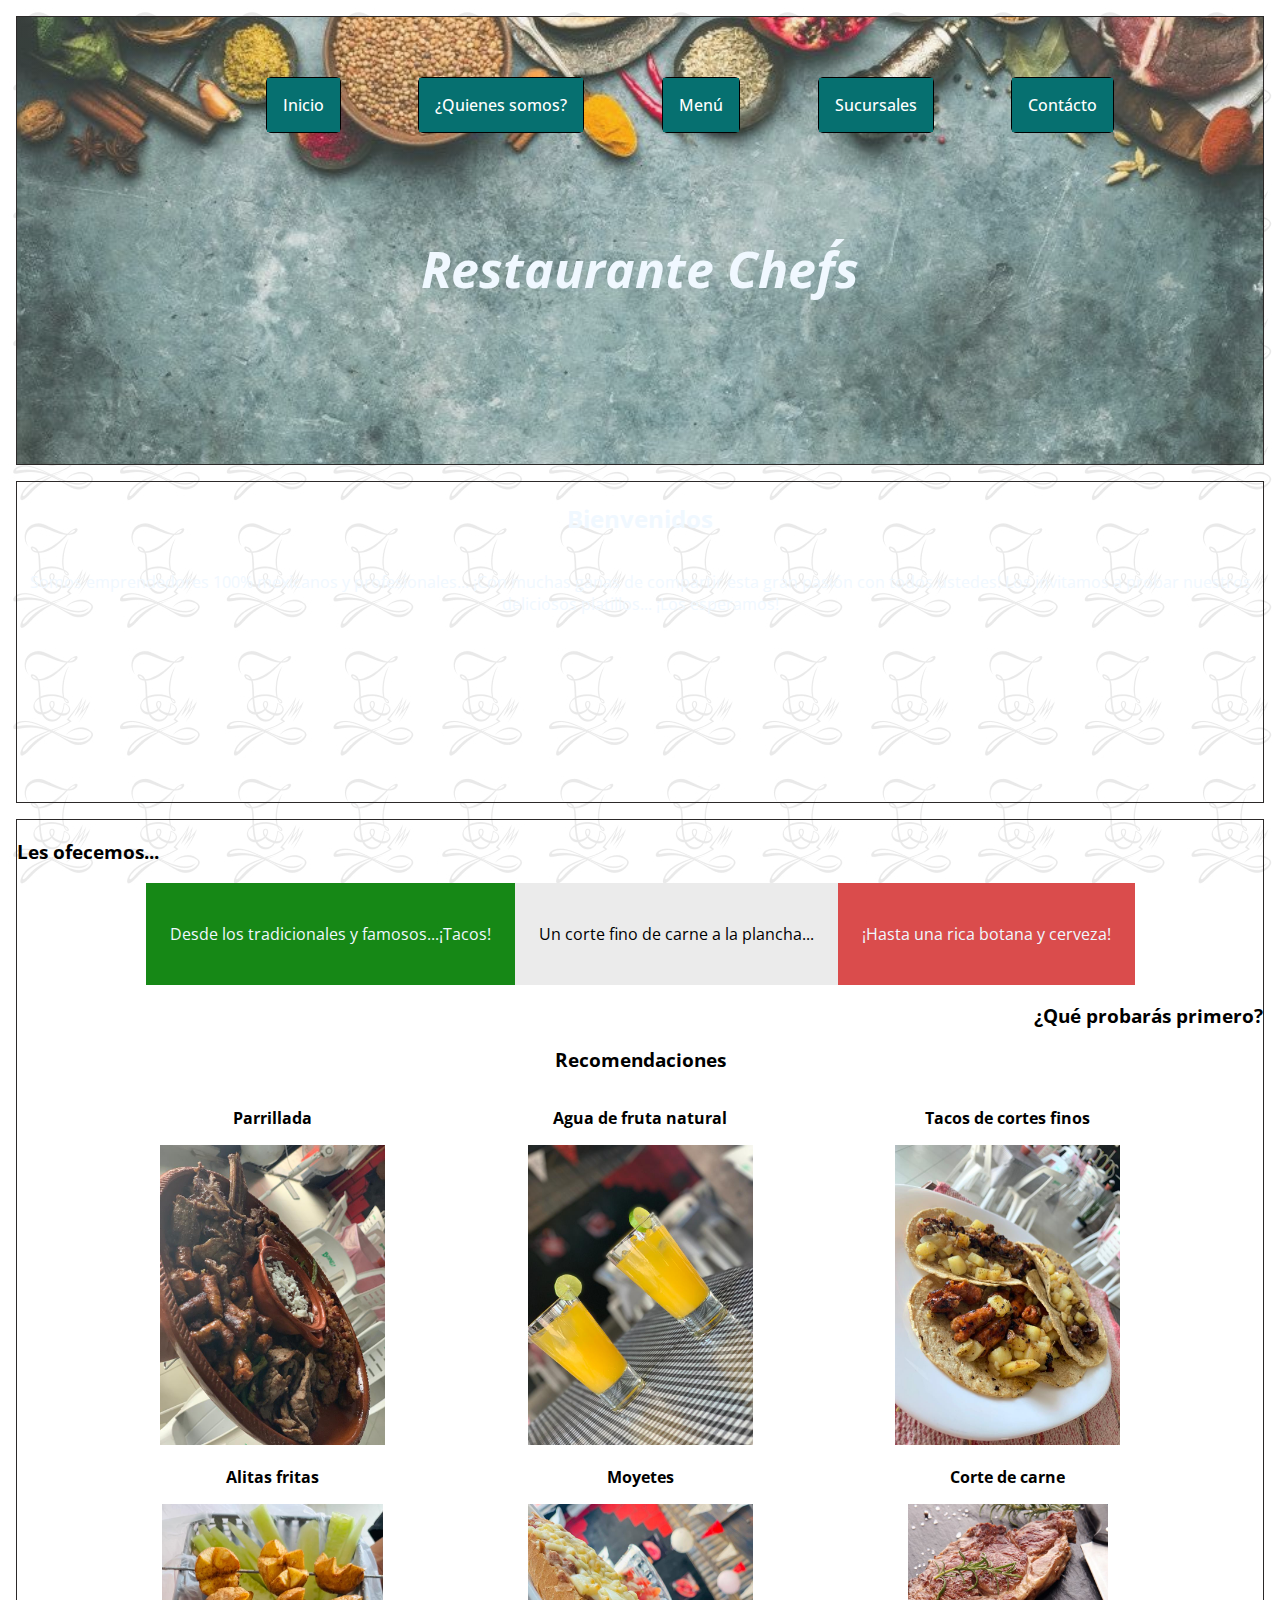
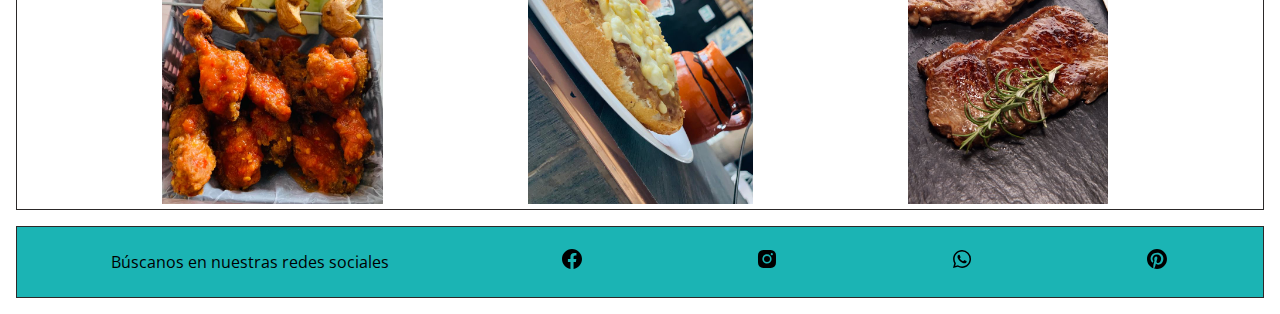
<file: index.html>
<!DOCTYPE html>
<html lang="en">
<head>
    <meta charset="UTF-8">
    <meta http-equiv="X-UA-Compatible" content="IE=edge">
    <meta name="viewport" content="width=device-width, initial-scale=1.0">
    <link rel="shortcut icon" href="Imagenes/logo-1-copia.png">
    <link rel="stylesheet" href="./styles/estilos.css"/>
    <link rel="preconnect" href="https://fonts.googleapis.com">
    <link rel="preconnect" href="https://fonts.gstatic.com" crossorigin>
    <link href="https://fonts.googleapis.com/css2?family=Open+Sans&display=swap" rel="stylesheet">
    <title>Restaurante Chef's</title>
</head>
<body>
    <div class="grid__container">
        <header class="cabeza fondo__header">
            <nav>
                <div class="estilo__nav position__nav">
                            <div class="menu">
                                <a href="index.html">Inicio</a>
                            </div>
                            <div class="menu">
                                <a href="./pages/quienes-somos.html">¿Quienes somos?</a>
                            </div>
                            <div class="menu">
                                <a href="./pages/menu.html">Menú</a>
                            </div>
                            <div class="menu">
                                <a href="./pages/sucursales.html">Sucursales</a>
                            </div>
                            <div class="menu"> 
                                <a href="./pages/contácto.html">Contácto</a>
                            </div>
                </div>
            </nav>
        <h1 class="estilo__titulo">Restaurante Chef´s</h1>
        </header>
        
            <section class="grid__bienvenidos bienvenidos animacion__bienvenidos">

                <div class="estilo__bienvenidos">
                    <h2>Bienvenidos</h2>
        
                    <p>Somos emprendedores 100% mexicanos y profesionales... ¡Con muchas ganas de compartir 
                    esta gran pasión con todos ustedes!
                    Los invitamos a probar nuestros deliciosos platillos... ¡Los esperamos!</p>
                </div>
                
            </section>

        <main class="contenido">
        
            <section>
        
                <h3> Les ofecemos...</h3>
               
                <table class="bandera">
                  <div class="bandera__flex">  
                        <div class="bandera__verde">
                            <p>Desde los tradicionales y famosos...¡Tacos!</p>
                        </div>
                        <div class="bandera__blanco  color__blanco">
                            <p>Un corte fino de carne a la plancha...</p>
                        </div>
                        <div class="bandera__rojo">
                            <p>¡Hasta una rica botana y cerveza!</p>
                    </div>
                </table>
        
                <h3 class="indicadores__bandera">¿Qué probarás primero?</h3>
        
            </section>
        
            <h3 class="estilo__recomendaciones">
                Recomendaciones
            </h3>
        
            <section class="grid">
                
                <div>
                        <p>Parrillada</p>
                        <img src="imagenes/parrillada.jpeg"/>
                </div>
        
                <div>
                        <p>Agua de fruta natural</p>
                        <img src="imagenes/agua-fruta.jpeg"/>
                </div>
                <div>
                        <p>Tacos de cortes finos</p>
                        <img src="imagenes/tacos.jpeg"/>
                </div>
                <div>
                        <p>Alitas fritas</p>
                        <img src="imagenes/alitas.jpeg"/>
                </div>
                <div>
                        <p>Moyetes</p>
                        <img src="imagenes/moyetes.jpeg">
                </div>
                <div>
                        <p>Corte de carne</p>
                        <img src="imagenes/Corte.jpg">
                </div>
        
            </section>
        
        </main>
        
        <footer class="pie">
            <div class="estilo__footer">

                <div>
                    <p>Búscanos en nuestras redes sociales</p>
                </div>
                <div>
                    <img src="imagenes/Icono-facebook.svg">
                </div>
                <div>
                    <img src="imagenes/icono-instragram.svg">
                </div>
                <div>
                    <img src="imagenes/icono-whatsapp.svg">
                </div>
                <div>
                <img src="imagenes/icono-pinterest.svg">
                </div>
    
                </div>
        </footer>
    </div>
    
</body>
</html>
</file>
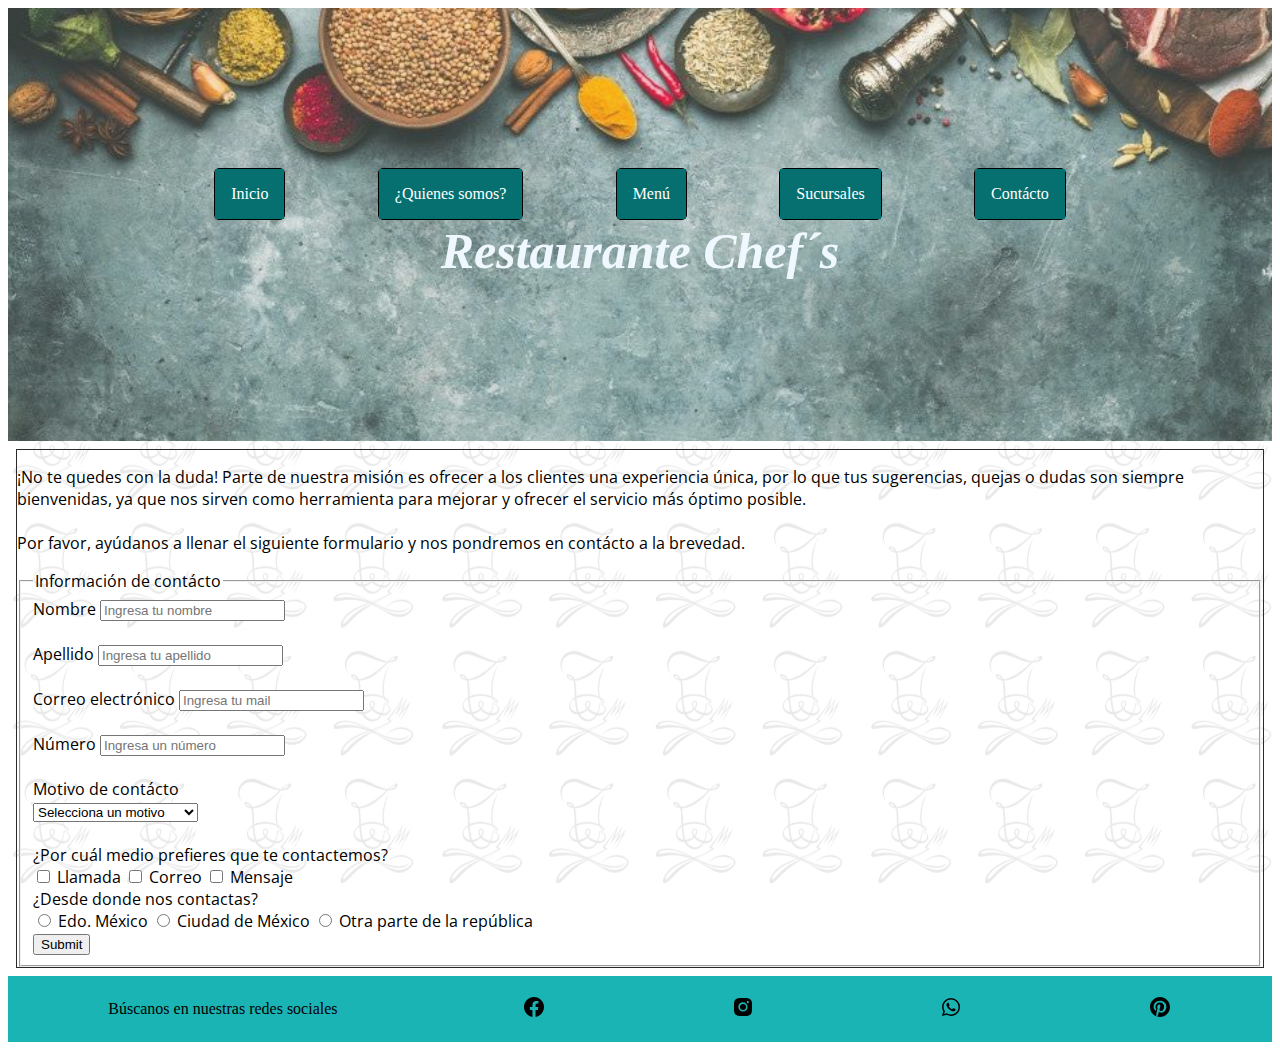
<file: pages/contácto.html>
<!DOCTYPE html>
<html lang="en">
<head>
    <meta charset="UTF-8">
    <meta http-equiv="X-UA-Compatible" content="IE=edge">
    <meta name="viewport" content="width=device-width, initial-scale=1.0">
    <title>Restaurante Chef´s</title>
    <link rel="Shortcut Icon" href="../imagenes/logo-1-copia.png">
    <link rel="stylesheet" href="../styles/estilos.css">
    <link rel="preconnect" href="https://fonts.googleapis.com">
    <link rel="preconnect" href="https://fonts.gstatic.com" crossorigin>
    <link href="https://fonts.googleapis.com/css2?family=Open+Sans&display=swap" rel="stylesheet">
    
</head>
<body class="fondopag">

    <header class="cabeza fondo__header">
           
        <nav>
            <div class="estilo__nav">
                        <div class="menu">
                            <a href="../index.html">Inicio</a>
                        </div>
                        <div class="menu">
                            <a href="../pages/quienes-somos.html">¿Quienes somos?</a>
                        </div>
                        <div class="menu">
                            <a href="../pages/menu.html">Menú</a>
                        </div>
                        <div class="menu">
                            <a href="../pages/sucursales.html">Sucursales</a>
                        </div>
                        <div class="menu"> 
                            <a href="../pages/contácto.html">Contácto</a>
                        </div>
            </div>
        </nav>
    <h1 class="estilo__titulo">Restaurante Chef´s</h1>



</header>

    <main>
        <div class="grid__container">

    
            <section>
                <p>
                    ¡No te quedes con la duda! Parte de nuestra misión es ofrecer a los clientes una experiencia
                    única, por lo que tus sugerencias, quejas o dudas son siempre bienvenidas, ya que nos sirven como
                    herramienta para mejorar y ofrecer el servicio más óptimo posible.
                    <br>
                    <br>
                    Por favor, ayúdanos a llenar el siguiente formulario y nos pondremos en contácto
                    a la brevedad.
                </p>
            
                <form action="">
                    <fieldset>
                        <legend> Información de contácto</legend>
                        <label for="Nombre">Nombre</label>
                        <input type="text" name="Nombre" id="Nombre" placeholder="Ingresa tu nombre" required>
                        <!-- Solo por ahora después lo sacamos-->
                        <br>
                        <br>
                        <label for="Apellido"> Apellido </label>
                        <input type="text" name="Apellido" id="Apellido" placeholder="Ingresa tu apellido" required>
                        <br>
                        <br>
                        <label for="Correo"> Correo electrónico </label>
                        <input type="email" name="Correo" id="Correo" placeholder="Ingresa tu mail" required>
                        <br>
                        <br>
                        <label for="Número"> Número </label>
                        <input type="Número" name="num" id="Número" placeholder="Ingresa un número" required>
                        <br>
                        <br>
                        <!-- Menú desplegable-->
                        <label for="Motivo de contácto"> Motivo de contácto</label>
                        <br>
                        <select name="Motivo de contácto" id="talle">
                            <option value=""> Selecciona un motivo</option>
                            <option value="Quejas"> Quejas</option>
                            <option value="Sugerencias"> Sugerencias</option>
                            <option value="Cotización para eventos"> Cotización para eventos</option>
                        </select>
                        <br>
                        <br>
                
                        <!-- Checkbox-->
                        <div> ¿Por cuál medio prefieres que te contactemos?</div>
                        <input type="Checkbox" name="cbox1"> Llamada
                        <input type="Checkbox" name="cbox2"> Correo
                        <input type="Checkbox" name="cbox3"> Mensaje
                
                        <br>
                        <label for="¿Desde donde nos contactas?"> ¿Desde donde nos contactas?</label>
                        <br>
                        <input type="radio" name="Edo. México"> Edo. México
                        <input type="radio" name="Ciudad de México"> Ciudad de México
                        <input type="radio" name="Otra parte de la república"> Otra parte de la república
                        <br>
                
                        <input type="submit">
                
                    </fieldset>
                </form>

            </section>
        </div>

    </main>

    <footer>
        <div class="estilo__footer">

        <div>
            <p>Búscanos en nuestras redes sociales</p>
        </div>
        <div>
            <img src="../imagenes/Icono-facebook.svg">
        </div>
        <div>
            <img src="../imagenes/icono-instragram.svg">
        </div>
        <div>
            <img src="../imagenes/icono-whatsapp.svg">
        </div>
        <div>
        <img src="../imagenes/icono-pinterest.svg">
        </div>
        
        </div>
    </footer>
    
</body>
</html>
</file>
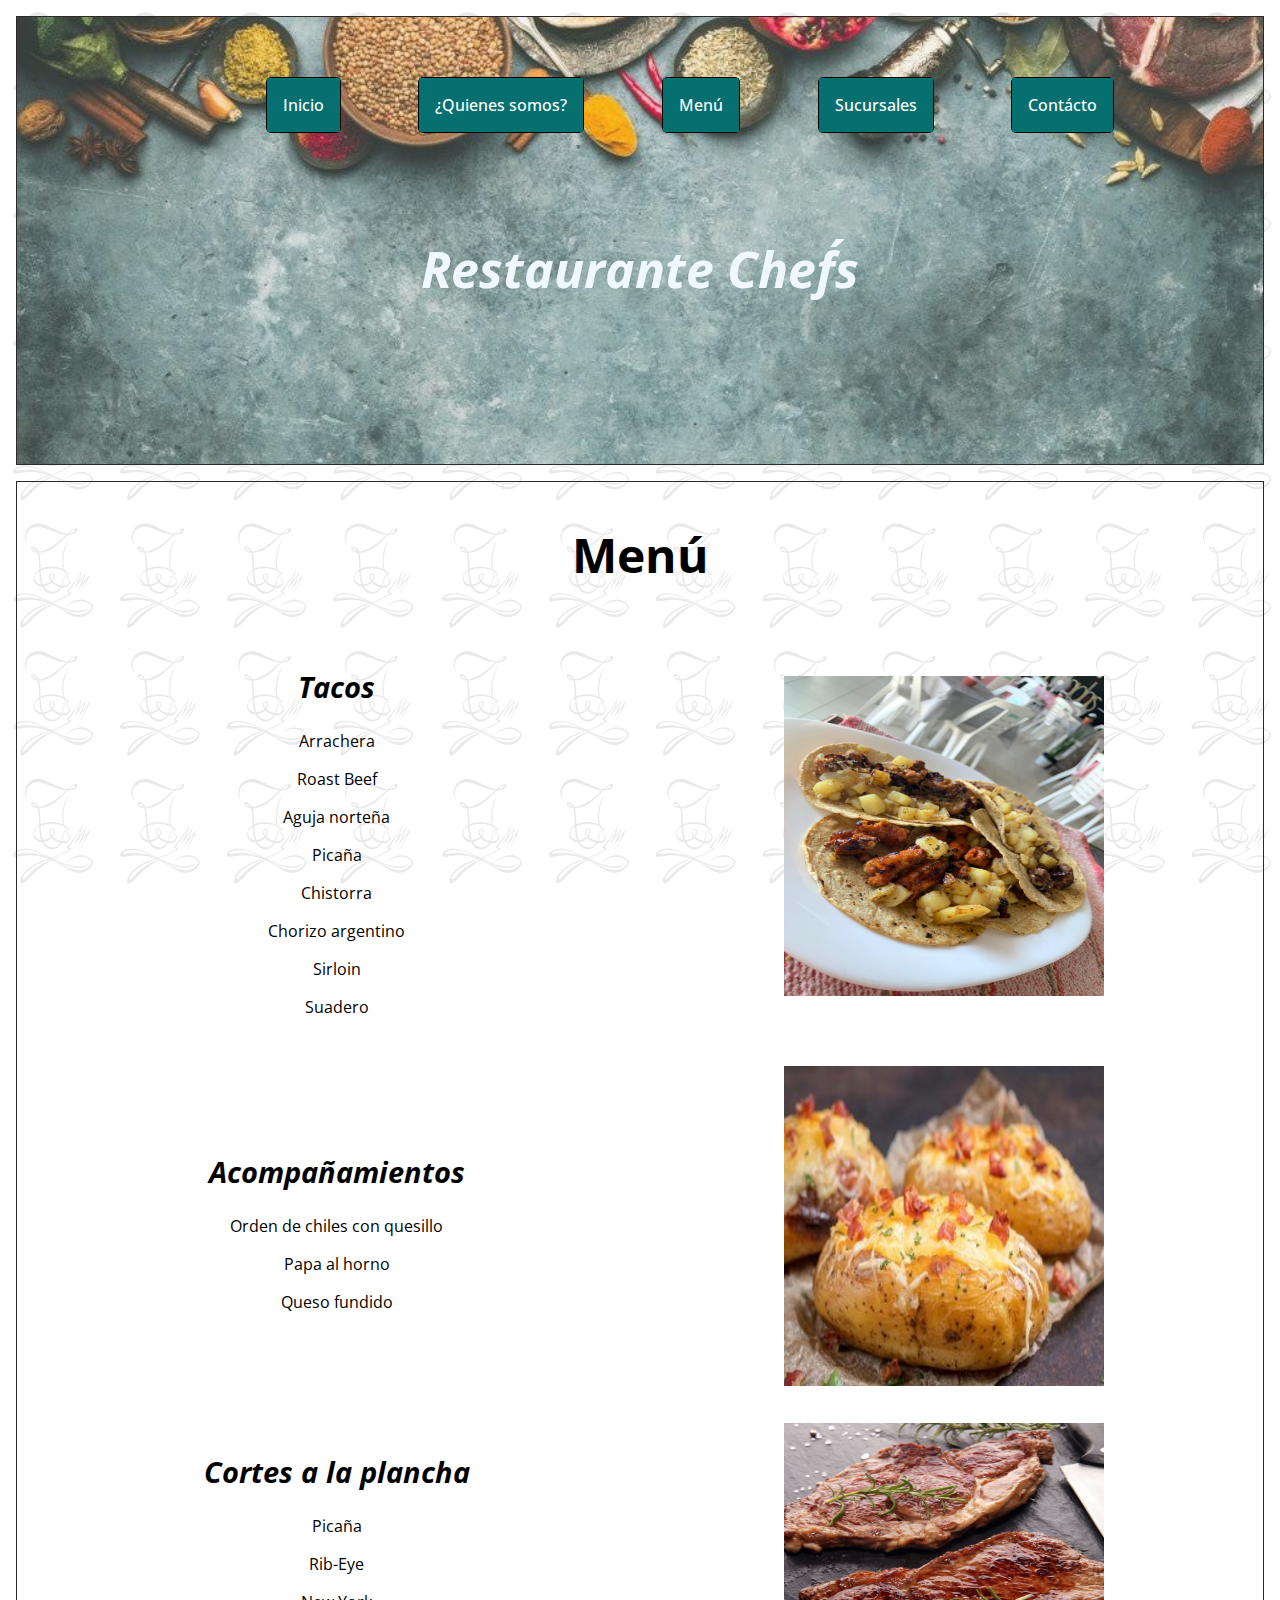
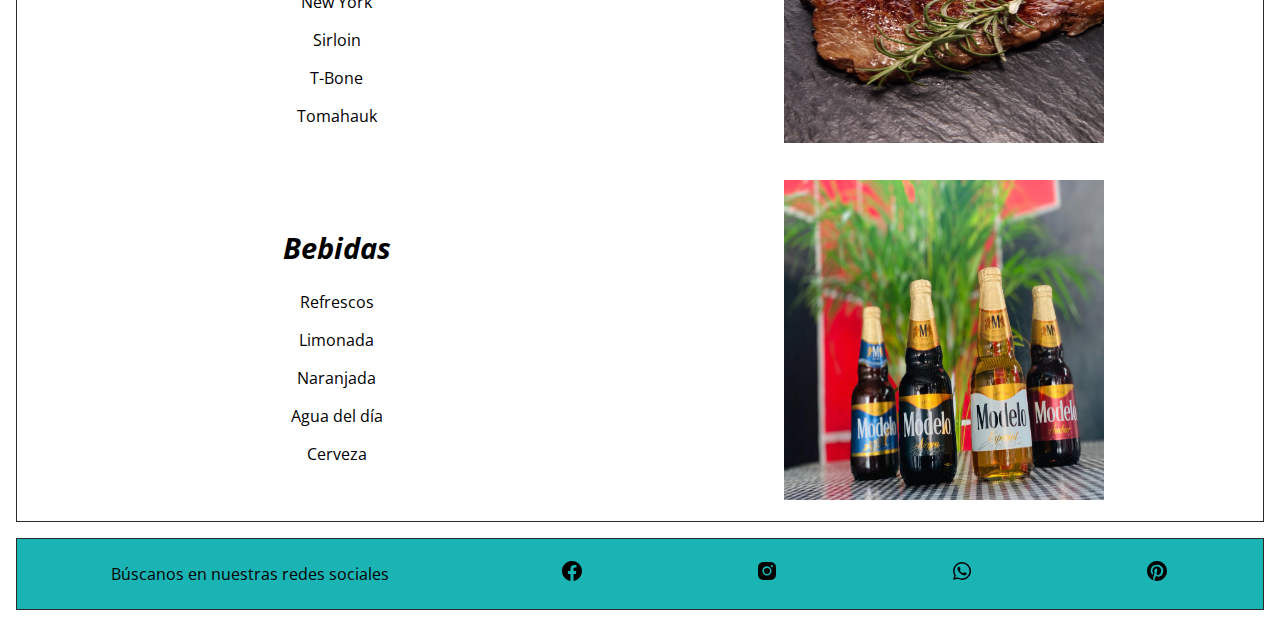
<file: pages/menu.html>
<!DOCTYPE html>
<html lang="en">
<head>
    <meta charset="UTF-8">
    <meta http-equiv="X-UA-Compatible" content="IE=edge">
    <meta name="viewport" content="width=device-width, initial-scale=1.0">
    <link rel="shortcut icon" href="../Imagenes/logo-1-copia.png">
    <link rel="stylesheet" href="../styles/estilos.css"/>
    <link rel="preconnect" href="https://fonts.googleapis.com">
    <link rel="preconnect" href="https://fonts.gstatic.com" crossorigin>
    <link href="https://fonts.googleapis.com/css2?family=Open+Sans&display=swap" rel="stylesheet">
    <title>Restaurante Chef's</title>
</head>
<body>
    <div class="grid__container">
        <header class="cabeza fondo__header">
            <nav>
                <div class="estilo__nav position__nav">
                            <div class="menu">
                                <a href="../index.html">Inicio</a>
                            </div>
                            <div class="menu">
                                <a href="../pages/quienes-somos.html">¿Quienes somos?</a>
                            </div>
                            <div class="menu">
                                <a href="../pages/menu.html">Menú</a>
                            </div>
                            <div class="menu">
                                <a href="../pages/sucursales.html">Sucursales</a>
                            </div>
                            <div class="menu"> 
                                <a href="../pages/contácto.html">Contácto</a>
                            </div>
                </div>
            </nav>
        <h1 class="estilo__titulo">Restaurante Chef´s</h1>
        </header>

        <main class="contenido">

            <H2 class="titulo__menu">Menú</H2>

                <section class="menu__seccion">
                    <div>
                        <h2 class="titulo__platillo">Tacos</h2>
                                    <p>Arrachera</p>
                                    <p>Roast Beef</p>
                                    <p>Aguja norteña</p>
                                    <p>Picaña</p>
                                    <p>Chistorra</p>
                                    <p>Chorizo argentino</p>
                                    <p>Sirloin</p>
                                    <p>Suadero</p>
                    </div>
                    <div>
                        <img src="../imagenes/tacos.jpeg" alt="">
                    </div>
                </section>
                
                <section class="menu__seccion">
                    <div>
                        <h2 class="titulo__platillo">Acompañamientos</h2>
                                    <p>Orden de chiles con quesillo</p>
                                    <p>Papa al horno</p>
                                    <p>Queso fundido</p>
                    </div>
                    <div>
                        <img src="../imagenes/papa-al-horno.jpg" alt="">
                    </div>
                </section>

                <section class="menu__seccion">
                    <div>
                        <h2 class="titulo__platillo">Cortes a la plancha</h2>
                                    <p>Picaña</p>
                                    <p>Rib-Eye</p>
                                    <p>New York</p>
                                    <p>Sirloin</p>
                                    <p>T-Bone</p>
                                    <p>Tomahauk</p>
                    </div>
                    <div>
                        <img src="../imagenes/Corte.jpg" alt="">
                    </div>
                </section>

                <section class="menu__seccion">
                    <div>
                        <h2 class="titulo__platillo">Bebidas</h2>
                                    <p>Refrescos</p>
                                    <p>Limonada</p>
                                    <p>Naranjada</p>
                                    <p>Agua del día</p>
                                    <p>Cerveza</p>
                    </div>
                    <div>
                        <img src="../imagenes/cerveza.jpeg" alt="">
                    </div>
                </section>
    </main>
        
        <footer class="pie">
            <div class="estilo__footer">

                <div>
                    <p>Búscanos en nuestras redes sociales</p>
                </div>
                <div>
                    <img src="../imagenes/Icono-facebook.svg">
                </div>
                <div>
                    <img src="../imagenes/icono-instragram.svg">
                </div>
                <div>
                    <img src="../imagenes/icono-whatsapp.svg">
                </div>
                <div>
                <img src="../imagenes/icono-pinterest.svg">
                </div>
    
                </div>
        </footer>
    </div>
    
</body>
</html>
</file>
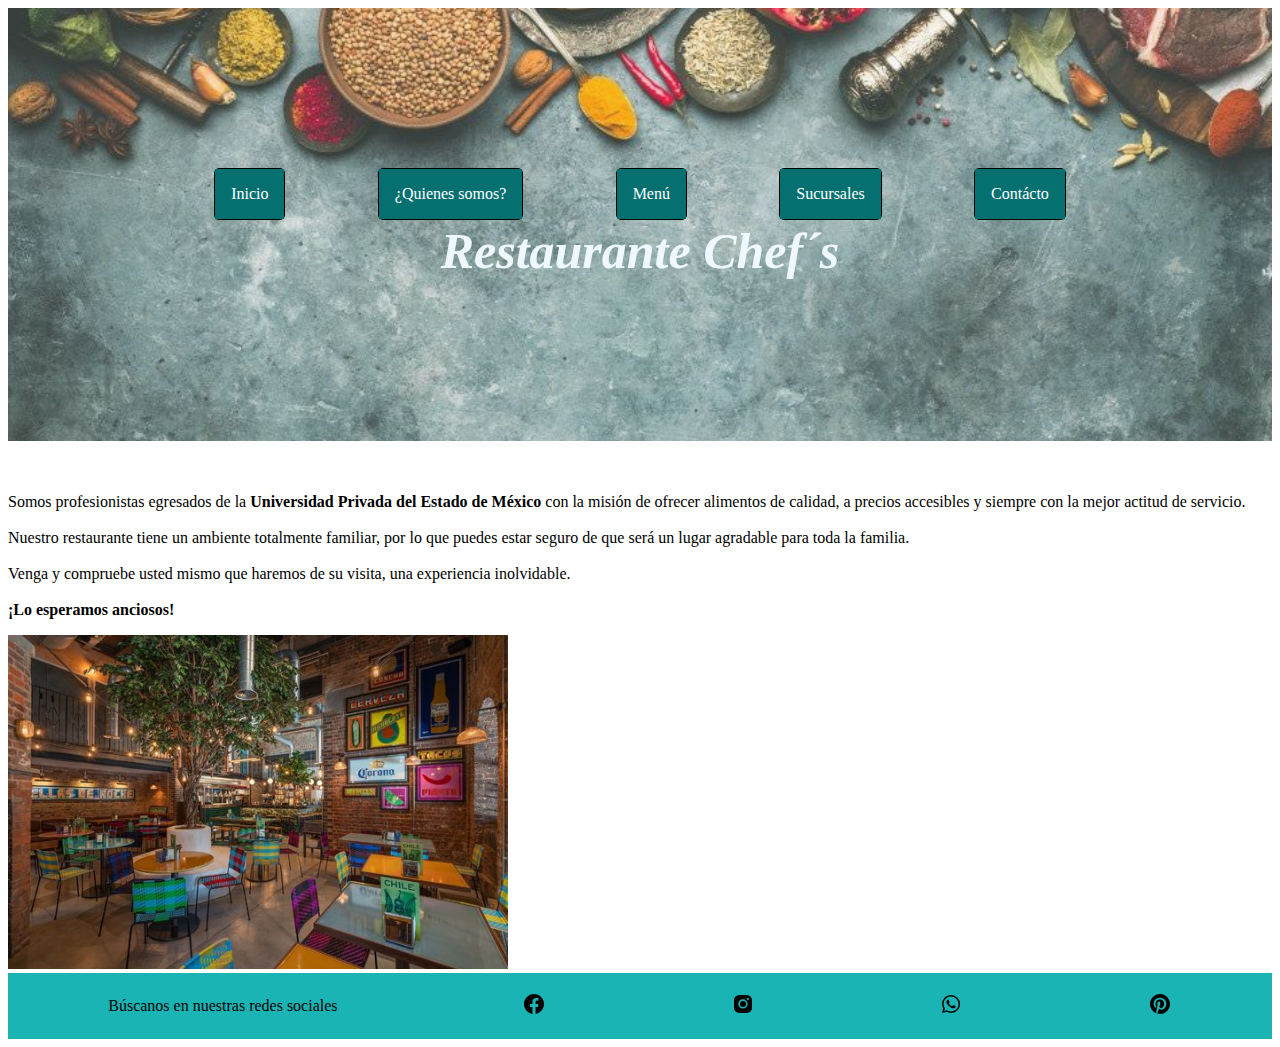
<file: pages/quienes-somos.html>
<!DOCTYPE html>
<html lang="en">

<head>
    <meta charset="UTF-8">
    <meta http-equiv="X-UA-Compatible" content="IE=edge">
    <meta name="viewport" content="width=device-width, initial-scale=1.0">
    <title>Restaurante Chef´s</title>
    <link rel="Shortcut Icon" href="../imagenes/logo-1-copia.png">
    <link rel="stylesheet" href="../styles/estilos.css">
    <link rel="preconnect" href="https://fonts.googleapis.com">
    <link rel="preconnect" href="https://fonts.gstatic.com" crossorigin>
    <link href="https://fonts.googleapis.com/css2?family=Open+Sans&display=swap" rel="stylesheet">
</head>

<body class="fondopag">

    <header class="fondo__header">
           
        <nav>
            <div class="estilo__nav">
                        <div class="menu">
                            <a href="../index.html">Inicio</a>
                        </div>
                        <div class="menu">
                            <a href="../pages/quienes-somos.html">¿Quienes somos?</a>
                        </div>
                        <div class="menu">
                            <a href="../pages/menu.html">Menú</a>
                        </div>
                        <div class="menu">
                            <a href="../pages/sucursales.html">Sucursales</a>
                        </div>
                        <div class="menu"> 
                            <a href="../pages/contácto.html">Contácto</a>
                        </div>
            </div>
        </nav>
    <h1 class="estilo__titulo">Restaurante Chef´s</h1>



</header>
<br>
<br>

    <main>

        <section>

            <p>
                Somos profesionistas egresados de la <strong>Universidad Privada del Estado de México</strong> 
                con la misión de ofrecer alimentos de calidad, a precios accesibles y siempre con la mejor actitud 
                de servicio.
                <br>
                <br>
                Nuestro restaurante tiene un ambiente totalmente familiar, por lo que puedes estar seguro de
                que será un lugar agradable para toda la familia.
                <br>
                <br>
                Venga y compruebe usted mismo que haremos de su visita, una experiencia
                inolvidable. 
                <br>
                <br>
                <strong>¡Lo esperamos anciosos!</strong>

            </p>

            <img src="../imagenes/suc1.jpg" width="500">

        </section>

    </main>

    <footer>
        <div class="estilo__footer">

        <div>
            <p>Búscanos en nuestras redes sociales</p>
        </div>
        <div>
            <img src="../imagenes/Icono-facebook.svg">
        </div>
        <div>
            <img src="../imagenes/icono-instragram.svg">
        </div>
        <div>
            <img src="../imagenes/icono-whatsapp.svg">
        </div>
        <div>
        <img src="../imagenes/icono-pinterest.svg">
        </div>
        
        </div>
    </footer>
    
</body>
</html>
</file>
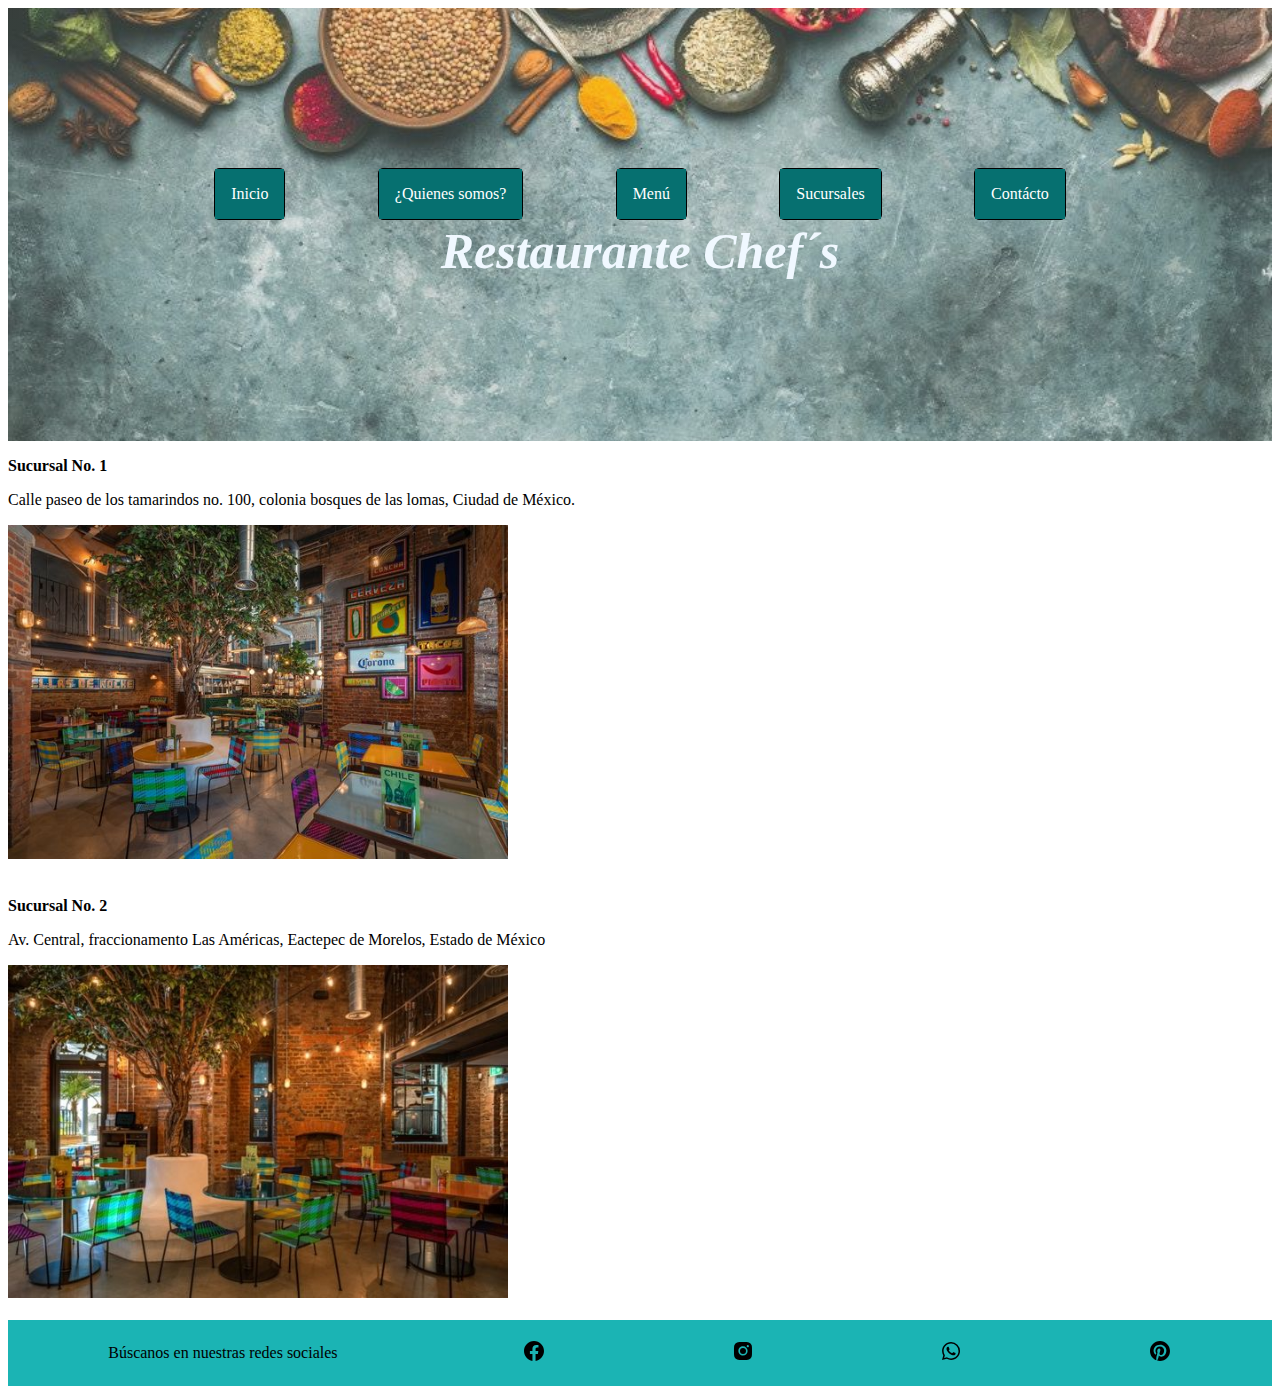
<file: pages/sucursales.html>
<!DOCTYPE html>
<html lang="en">
<head>
    <meta charset="UTF-8">
    <meta http-equiv="X-UA-Compatible" content="IE=edge">
    <meta name="viewport" content="width=device-width">
    <title>Restaurante Chef´s</title>
    <link rel="Shortcut Icon" href="../imagenes/logo-1-copia.png">
    <link rel="stylesheet" href="../styles/estilos.css">
    <link rel="preconnect" href="https://fonts.googleapis.com">
    <link rel="preconnect" href="https://fonts.gstatic.com" crossorigin>
    <link href="https://fonts.googleapis.com/css2?family=Open+Sans&display=swap" rel="stylesheet">    
</head>
<body class="fondopag">

    <header class="fondo__header">
           
        <nav>
            <div class="estilo__nav">
                        <div class="menu">
                            <a href="../index.html">Inicio</a>
                        </div>
                        <div class="menu">
                            <a href="../pages/quienes-somos.html">¿Quienes somos?</a>
                        </div>
                        <div class="menu">
                            <a href="../pages/menu.html">Menú</a>
                        </div>
                        <div class="menu">
                            <a href="../pages/sucursales.html">Sucursales</a>
                        </div>
                        <div class="menu"> 
                            <a href="../pages/contácto.html">Contácto</a>
                        </div>
            </div>
        </nav>
    <h1 class="estilo__titulo">Restaurante Chef´s</h1>



</header>

    <main>

        <section>

            <p>
                <strong>Sucursal No. 1</strong>
            </p>
            <p>
                Calle paseo de los tamarindos no. 100, colonia bosques de las lomas, Ciudad de México.
            </p>

            <img src="../imagenes/suc1.jpg" width="500">
            <br>
            <br>

            <p>
                <strong>Sucursal No. 2</strong>
            </p>
            <p>
                Av. Central, fraccionamento Las Américas, Eactepec de Morelos, Estado de México
            </p>

            <img src="../imagenes/suc2.jpg" width="500">
            <br>
            <br>

        </section>

    </main>

    <footer>
        <div class="estilo__footer">

        <div>
            <p>Búscanos en nuestras redes sociales</p>
        </div>
        <div>
            <img src="../imagenes/Icono-facebook.svg">
        </div>
        <div>
            <img src="../imagenes/icono-instragram.svg">
        </div>
        <div>
            <img src="../imagenes/icono-whatsapp.svg">
        </div>
        <div>
        <img src="../imagenes/icono-pinterest.svg">
        </div>
        
        </div>
    </footer>
    
</body>
</html>
</file>
<file: styles/estilos.css>
.grid__container{
    font-family: 'Open Sans', sans-serif;
   background-image: url(../imagenes/fondopag.jpg);
   background-attachment: fixed;
   display: grid;
   grid-template-columns: auto auto auto;
   grid-template-rows: auto auto auto auto;
   gap: 1px color solid black;
   grid-template-areas: "cabeza cabeza cabeza"
                        "grid__bienvenidos grid__bienvenidos grid__bienvenidos"
                       "contenido contenido contenido"
                       "pie pie pie";
}
.grid__container >*{
   border: 1px solid rgb(44, 41, 41);
   margin: 0.5rem;
}
.cabeza{
   grid-area: cabeza;
}
.grid__bienvenidos{
   grid-area: grid__bienvenidos;
}
.contenido{
   grid-area: contenido;
}
.pie{
   grid-area: pie;
}
.fondo__header{
   background: linear-gradient(rgba(194, 182, 182, 0.10),rgba(194, 182, 182, 0.10)),url(../imagenes/Prueba__fondo.jpg);
   background-position:center;
   background-repeat: no-repeat;
   background-size: cover;
   padding: 10rem;
}
.estilo__nav{
   display: grid;
   grid-template-columns: auto auto auto auto auto;
   justify-items: center;
}
.menu{
   display: flex;
   list-style-type: none;
   border:1px solid;
   border-radius: 5px;
}
.menu:hover{
   transform: scale(2,2);

}
.position__nav{
   transform: translate(50px,-100px);
}
.menu a{
   text-decoration: none;
   background-color: rgb(6, 112, 112);
   color:white;
   padding: 1rem;
   font-weight: 500;
}
.estilo__titulo{
   font-size: 50px;
   font-style: oblique;
   font-weight: bold;
   color: aliceblue;
   margin-block-start: 0.1rem;
   margin-block-end: 0.1rem;
   text-align: center;
}
.animacion__bienvenidos{
   animation-name: bienvenidos;
   animation-iteration-count: infinite;
   animation-duration: 20s;
   animation-delay: 1s;
}
@keyframes bienvenidos{
   0%{
      background-image: url(../imagenes/bienvenidos.jpeg);
      background-repeat: no-repeat;
      background-size: cover;
   }
   25%{
      background-image: url(../imagenes/suc1.jpg);
      background-repeat: no-repeat;
      background-size: cover;
   }
   50%{
      background-image: url(../imagenes/cerveza.jpeg);
      background-repeat: no-repeat;
      background-size: cover;
   }
   75%{
      background-image: url(../imagenes/sirloin.png);
      background-repeat: no-repeat;
      background-size: cover;
   }
   100%{
      background-image: url(../imagenes/suc2.jpg);
      background-repeat: no-repeat;
      background-size: cover;
   }
}

table{
   margin:0 auto
   
}
.bandera{
   align-items: center;
}
.bandera__flex{
   display: flex;
   justify-content: center;
}
.bandera__flex p{
   color: aliceblue;
}
.color__blanco p{
   color: black;
}
.bandera__verde{
   background-color: rgb(22, 136, 22);
   padding: 1.5rem;
}
.bandera__blanco{
   background-color: rgb(235, 235, 235);
   padding: 1.5rem;
}
.bandera__rojo{
   background-color: rgb(218, 76, 76);
   padding: 1.5rem;
}
.titulo__menu{
   text-align: center;
   font-size: 3rem;
}
   
.menu__seccion{
   display: grid;
   grid-template-columns: 50% 50%;
   align-items: center;
   justify-items: center;
   text-align: center;
   padding: 1rem;
}
.menu__seccion img{
   width: 20rem;
   height: 20rem;
}
.titulo__platillo{
   font-size: 1.8rem;
   font-style: oblique;
   font-weight: bold;
   text-align: center;
}
.acompanamiento{
   background-image: url(./imagenes/papa-al-horno.jpg);
   background-repeat: no-repeat;
   background-position: right;
   background-size: 15rem;
}

.corte{
   background-image: url(./imagenes/sirloin.png);
   background-repeat: no-repeat;
   background-position: right;
   background-size: 15rem;
}

.bebida{
   background-image: url(./imagenes/agua-fruta.jpeg);
   background-repeat: no-repeat;
   background-position: right;
   background-size: 15rem;
}

.bebidaalcohol{
   background-image: url(./imagenes/cerveza.jpeg);
   background-repeat: no-repeat;
   background-position: right;
   background-size: 15rem;
}
.estilo__footer{
   display: flex;
   justify-content: space-around;
   align-items: center;
   padding: 0.5rem;
   background-color: rgb(27, 180, 180);
   font-size: 1rem;
}
.grid{
  display: grid;
  grid-template-columns: auto auto auto;
  grid-template-rows: auto auto auto;
  justify-content: space-evenly;
  justify-items: center;
}
.grid div:hover{
   background-color: aliceblue;
   transform: scale(1.2,1.2);
   
}
.grid img{
   max-width: 300px;
   max-height: 300px;
}
.grid p{
   display: flex;
   justify-content: center;
   font-weight: bold;
}
.bienvenidos{
   align-items: center;
   justify-items: center;
}
.bienvenidos{
   color: aliceblue;
   height: 20rem;
}
.bienvenidos img{
   max-width: 350px;
   max-height: 350px;
}
.estilo__bienvenidos{
   display: flex;
   align-items: center;
   flex-direction: column;
   text-align: center;
   justify-content: center;
}
.indicadores__bandera{
   text-align: right;
}
.estilo__recomendaciones{
   text-align: center;
}
</file>
